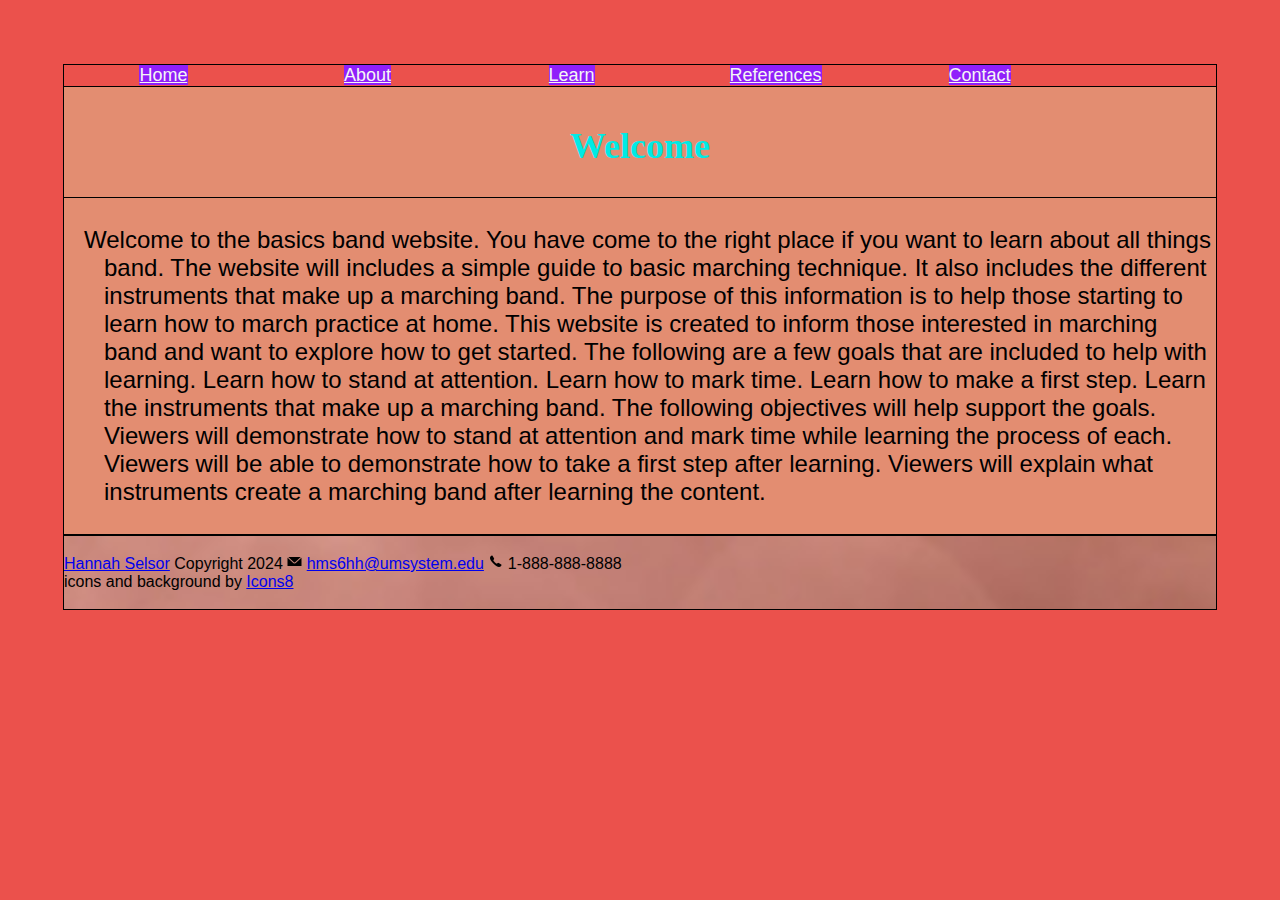
<file: islt_7310/index.html>
<!DOCTYPE html>
<html lang="en-US">
<head>
               <meta charset="utf-8">
               <title>Welcome</title>
               <link rel="stylesheet" href="style.css">
               <link rel="stylesheet" href="nav.css">
               <link type="image/png" sizes= "16x16" rel="icon" href="favicon.png"> 
</head>
<nav>
    <ul>
    <li><a href="index.html"> Home</a></li>
    <li><a href="about.html"> About</a></li>
    <li id="menu-learn">
        <a href="learn.html">Learn</a>
    <ul id="dropdown-learn">
    <li><a href="learn.html#section1">It's All About the Details</a></li>
    <li><a href="learn.html#section2">Let's Get Started</a></li>
    <li><a href="learn.html#section3">Instruments Up</a></li>
</ul>
</li>
    <li><a href="reflection"> References</a></li>
    <li><a href="contact"> Contact</a></li>
</ul>
</nav>
<main>
   <br> 
   <h1>Welcome</h1>
    <h1 id="welcome"></h1>
</main>
<body> 
    <main>
        <br><p>Welcome to the basics band website. You have come to the right place if you want to learn about all things band. The website will includes a simple guide to basic marching technique. It also includes the different instruments that make up a marching band. The purpose of this information is to help those starting to learn how to march practice at home. This website is created to inform those interested in marching band and want to explore how to get started. The following are a few goals that are included to help with learning. Learn how to stand at attention. Learn how to mark time. Learn how to make a first step. Learn the instruments that make up a marching band. The following objectives will help support the goals. Viewers will demonstrate how to stand at attention and mark time while learning the process of each. Viewers will be able to demonstrate how to take a first step after learning. Viewers will explain what instruments create a marching band after learning the content.</p><br>
    </main>
    </body>
    <footer>
        <br>
        <a href="mailto:hms6hh@umsystem.edu">Hannah Selsor</a> Copyright 2024 
        <img class="ico" src="images/icons8-email-30.png"> 
        <img class="icobig" src="images/icons8-email-30.png"> 
        <a href="mailto:hms6hh@umsystem.edu">hms6hh@umsystem.edu</a>
        <img class="ico" src="images/icons8-phone-30.png">
        <img class="icobig" src="images/icons8-phone-30.png">1-888-888-8888
        <br>
        icons and background by <a href="https://icons8.com">Icons8</a>
        <br>
        <br>
        </footer>   
</html>
</file>
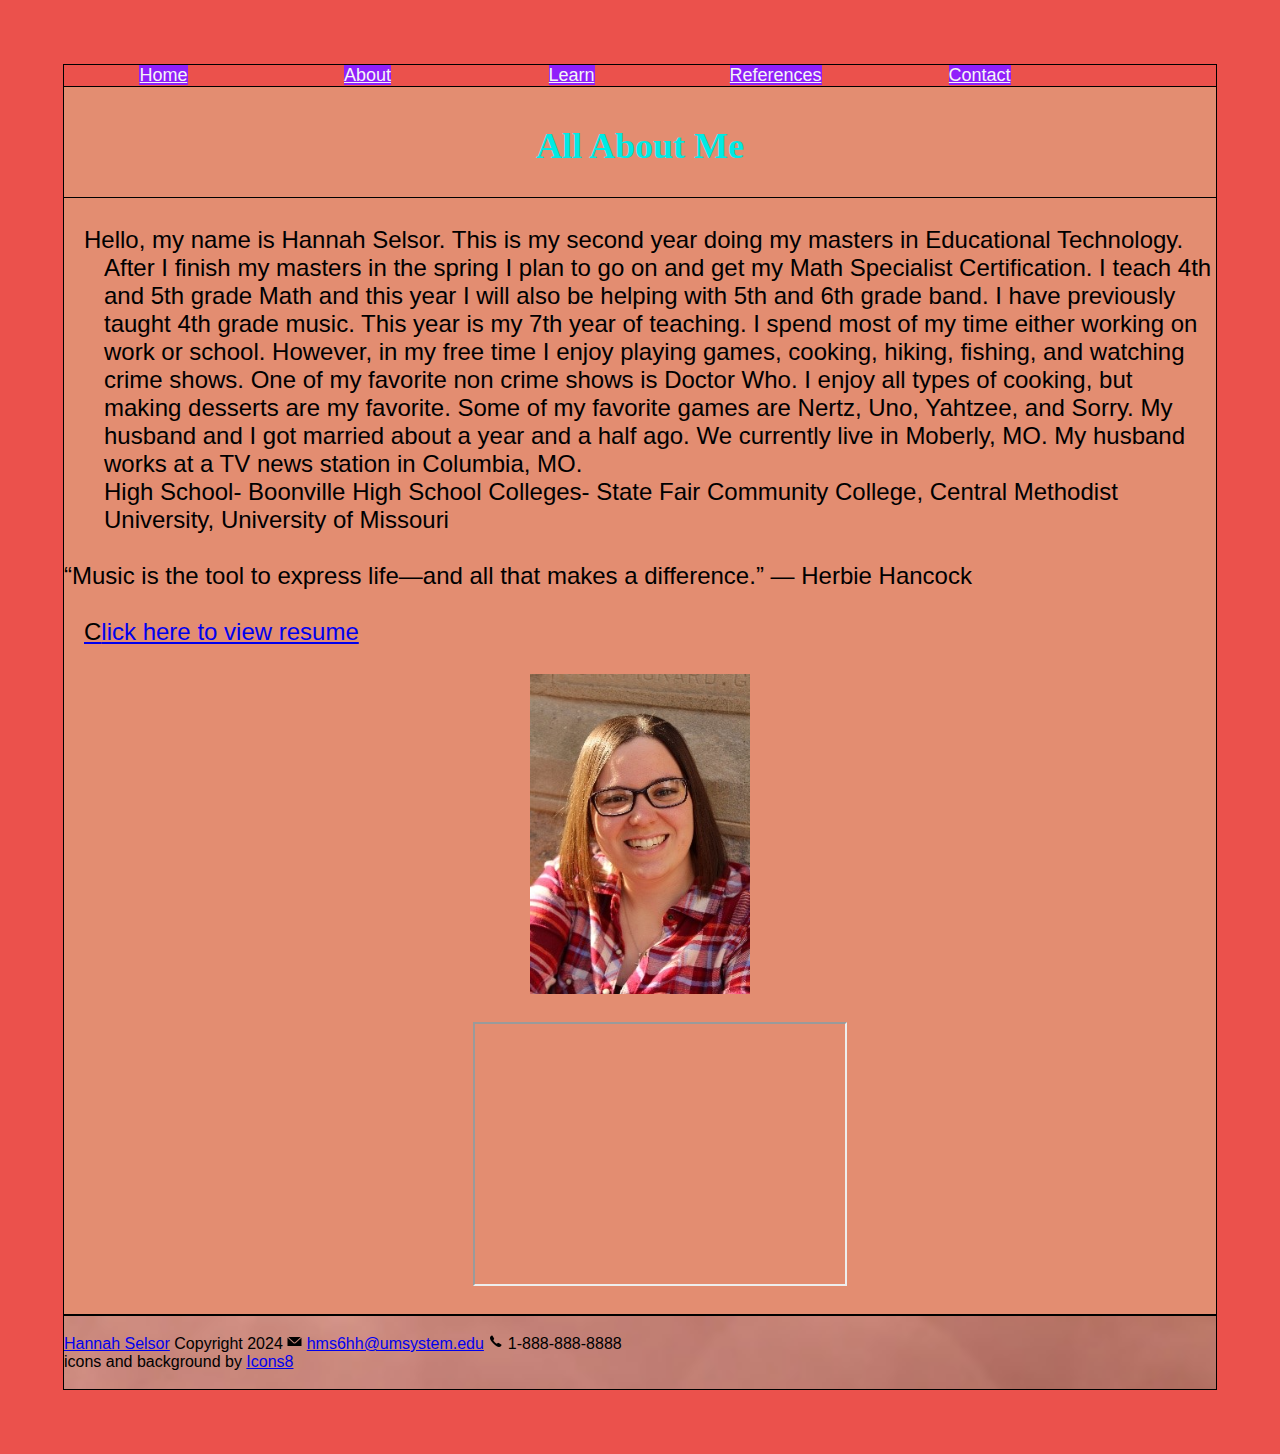
<file: islt_7310/about.html>
<!DOCTYPE html>
<html lang="en-US">
<head>
               <meta charset="utf-8">
               <title>About</title>
               <link rel="stylesheet" href="style.css">
               <link rel="stylesheet" href="nav.css">
</head>
<nav>
    <ul>
    <li><a href="index.html"> Home</a></li>
    <li><a href="about.html"> About</a></li>
    <li id="menu-learn">
        <a href="learn.html">Learn</a>
    <ul id="dropdown-learn">
        <li><a href="learn.html#section1">It's All About the Details</a></li>
        <li><a href="learn.html#section2">Let's Get Started</a></li>
        <li><a href="learn.html#section3">Instruments Up</a></li>
</ul>
</li>
    <li><a href="reflection"> References</a></li>
    <li><a href="contact"> Contact</a></li>
</ul>
</nav>
<main>
    <br>
<h1>All About Me</h1>
<h1 id="About Me"></h1>
</main>
<body>
        <main>
            <br> 
           <p> Hello, my name is Hannah Selsor. This is my second year doing my masters in Educational Technology. After I finish my masters in the spring I plan to go on and get my Math Specialist Certification. I teach 4th and 5th grade Math and this year I will also be helping with 5th and 6th grade band. I have previously taught 4th grade music. This year is my 7th year of teaching. I spend most of my time either working on work or school. However, in my free time I enjoy playing games, cooking, hiking, fishing, and watching crime shows. One of my favorite non crime shows is Doctor Who. I enjoy all types of cooking, but making desserts are my favorite. Some of my favorite games are Nertz, Uno, Yahtzee, and Sorry. My husband and I got married about a year and a half ago. We currently live in Moberly, MO. My husband works at a TV news station in Columbia, MO.
            <br>High School- Boonville High School
            Colleges- State Fair Community College, Central Methodist University, University of Missouri 
            <br>
            <br>
           <p><blockquote>“Music is the tool to express life—and all that makes a difference.” — Herbie Hancock</blockquote><br></p>
            <p><a href="Selsor resume.pdf" target="_blank"> Click here to view resume</a></p><br>
            <img style="display: block; margin-left: auto; margin-right: auto;" src = "images/me.jpg"
      width="220px"
      height="320px">
      <br>
        </p>
        <p><iframe width="370" height="260" style="display: block; margin-left: auto; margin-right: auto;" src="https://www.youtube.com/embed/ZNY65U8g_6c?si=mt4NwP1VYFmZucNp"title="YouTube video player"></iframe></p>
        <br>
        </main>
    </body>
    <footer>
        <br>
        <a href="mailto:hms6hh@umsystem.edu">Hannah Selsor</a> Copyright 2024 
        <img class="ico" src="images/icons8-email-30.png"> 
        <img class="icobig" src="images/icons8-email-30.png"> 
        <a href="mailto:hms6hh@umsystem.edu">hms6hh@umsystem.edu</a>
        <img class="ico" src="images/icons8-phone-30.png">
        <img class="icobig" src="images/icons8-phone-30.png">1-888-888-8888
        <br>
        icons and background by <a href="https://icons8.com">Icons8</a>
        <br>
        <br>
        </footer>
</html>
</file>
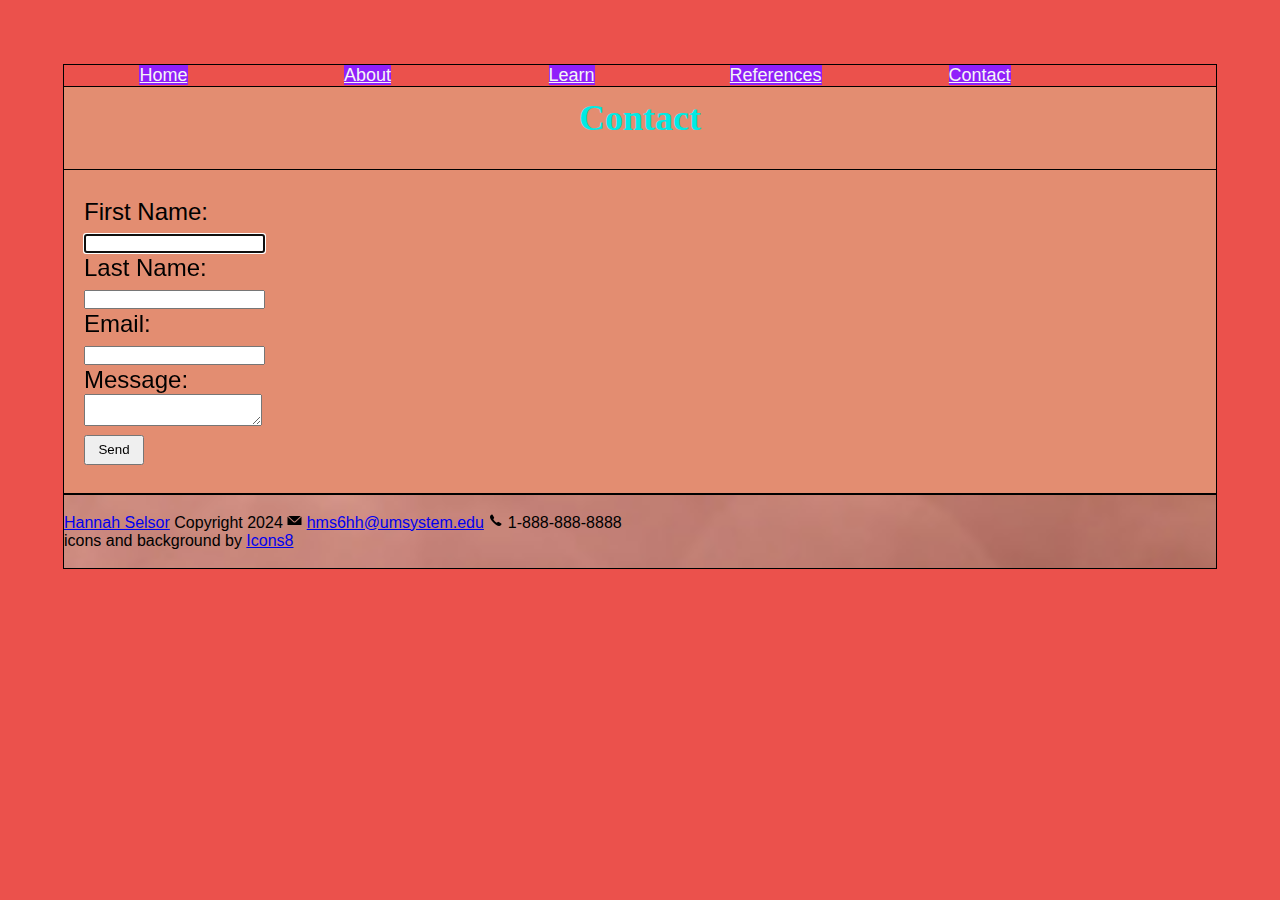
<file: islt_7310/contact.html>
<!DOCTYPE html>
<html lang="en-US">
<head>
               <meta charset="utf-8">
               <title>Contact</title>
               <link rel="stylesheet" href="style.css">
               <link rel="stylesheet" href="nav.css">
</head>
<nav>
    <ul>
    <li><a href="index.html"> Home</a></li>
    <li><a href="about.html"> About</a></li>
    <li id="menu-learn">
        <a href="learn.html">Learn</a>
    <ul id="dropdown-learn">
    <li><a href="learn.html#section1">It's All About the Details</a></li>
    <li><a href="learn.html#section2">Let's Get Started</a></li>
    <li><a href="learn.html#section3">Instruments Up</a></li>
</ul>
</li>
    <li><a href="reflection"> References</a></li>
    <li><a href="contact"> Contact</a></li>
</ul>
</nav>
<body>
    <main>
        <h1>Contact</h1>
        <h1 id="contact"></h1>
    </main>
        <main>
        <br><form action="mailto:hms6hh@umsystem.edu&Subject=Educational%20Website%20Contact" method=”POST” enctype=”text/plain”>
            <label style=margin-left:20px; for="firstname">First Name:</label> 
           <br> <input style=margin-left:20px; type="text" id="firstname" autofocus required>
            <br>
            <label style=margin-left:20px; for="lastname">Last Name:</label> 
           <br> <input style=margin-left:20px; type="text" id="lastname" autofocus required>
            <br>
            <label style=margin-left:20px; for="email">Email:</label> 
           <br> <input style=margin-left:20px; type="email" id="email" autofocus required>
            <br>
            <label style=margin-left:20px; for="message">Message:</label> 
            <br><textarea style=margin-left:20px; id=”message” rows=”10″ cols=”40″ autocorrect autofocus required></textarea>
            <br> 
            <input style=margin-left:20px;height:30px;width:60px; type="submit" value="Send"><br><br>
        </form>
    </main>
</body>
<footer>
    <br>
    <a href="mailto:hms6hh@umsystem.edu">Hannah Selsor</a> Copyright 2024 
    <img class="ico" src="images/icons8-email-30.png"> 
    <img class="icobig" src="images/icons8-email-30.png"> 
    <a href="mailto:hms6hh@umsystem.edu">hms6hh@umsystem.edu</a>
    <img class="ico" src="images/icons8-phone-30.png">
    <img class="icobig" src="images/icons8-phone-30.png">1-888-888-8888
    <br>
    icons and background by <a href="https://icons8.com">Icons8</a>
    <br>
    <br>
    </footer>
</html>
</file>
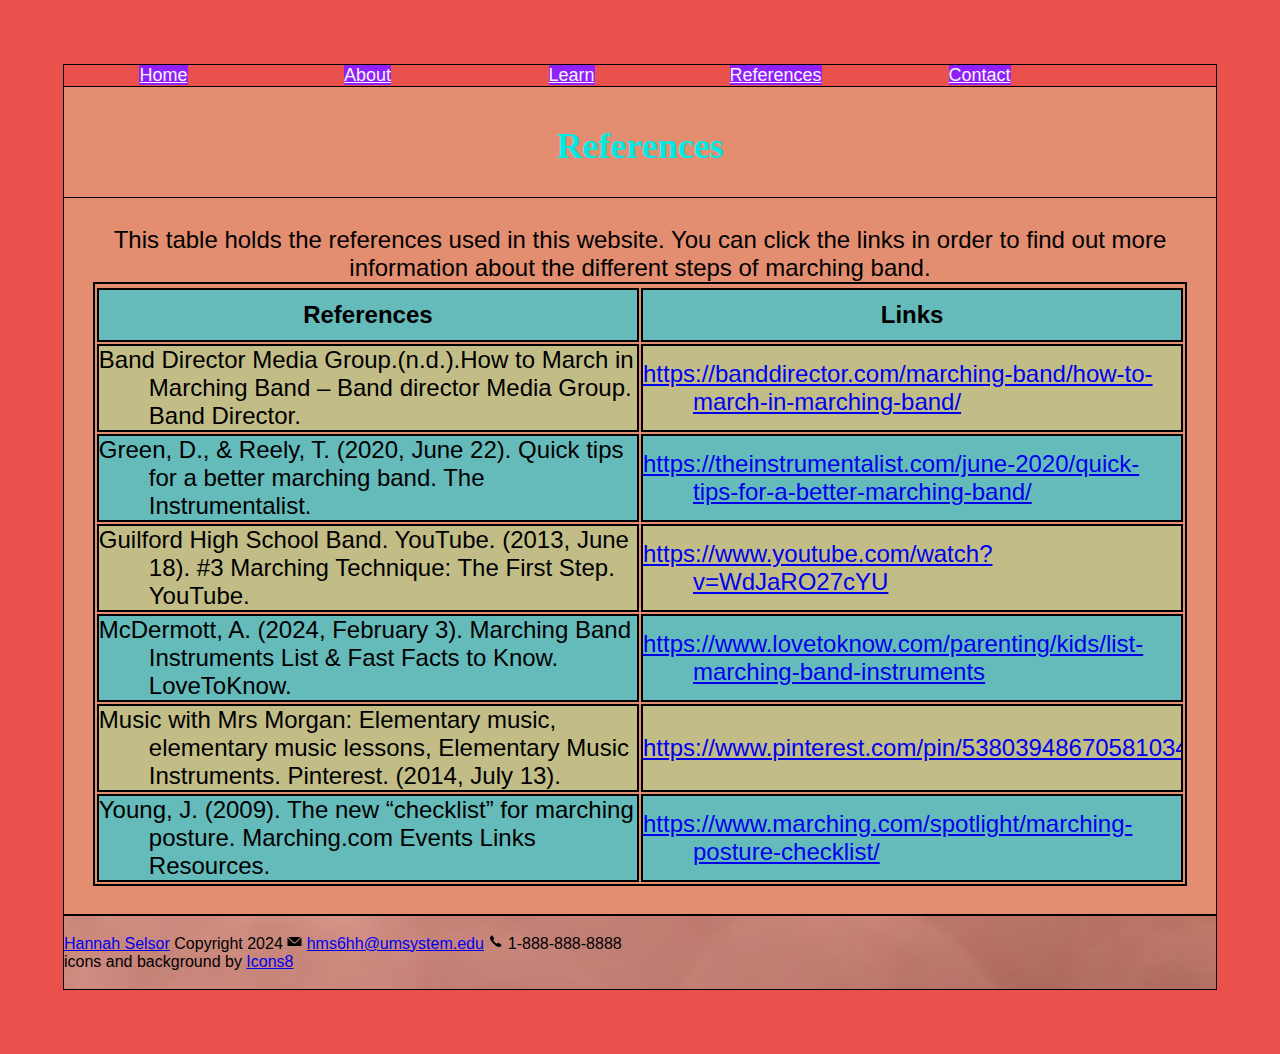
<file: islt_7310/reflection.html>
<!DOCTYPE html>
<html lang="en-US">
<head>
               <meta charset="utf-8">
               <title>Reference Page</title>
               <link rel="stylesheet" href="style.css">
               <link rel="stylesheet" href="nav.css">
</head>
<nav>
    <ul>
    <li><a href="index.html"> Home</a></li>
    <li><a href="about.html"> About</a></li>
    <li id="menu-learn">
        <a href="learn.html">Learn</a>
    <ul id="dropdown-learn">
        <li><a href="learn.html#section1">It's All About the Details</a></li>
        <li><a href="learn.html#section2">Let's Get Started</a></li>
        <li><a href="learn.html#section3">Instruments Up</a></li>
</ul>
</li>
    <li><a href="reflection"> References</a></li>
    <li><a href="contact"> Contact</a></li>
</ul>
</nav>
<main>
    <br>
<h1>References</h>
<h1 id="references"></h1>
</main>
<body>
    <main>
        <br>
        <table>
            <tr>
                <caption>This table holds the references used in this website. You can click the links in order to find out more information about the different steps of marching band.</caption>
                <th>References</th>
            <th>Links</th>
            </tr>
            <tr>
            <td>Band Director Media Group.(n.d.).How to March in Marching Band – Band director Media Group. Band Director.</td>
            <td><a href="https://banddirector.com/marching-band/how-to-march-in-marching-band/" target="_blank">https://banddirector.com/marching-band/how-to-march-in-marching-band/</a></td>
            </tr>
            <td>Green, D., & Reely, T. (2020, June 22). Quick tips for a better marching band. The Instrumentalist.</td>
            <td><a href="https://theinstrumentalist.com/june-2020/quick-tips-for-a-better-marching-band/" target="_blank">https://theinstrumentalist.com/june-2020/quick-tips-for-a-better-marching-band/</a></td>
            <tr>
            <td>Guilford High School Band. YouTube. (2013, June 18). #3 Marching Technique: The First Step. YouTube.</td>
            <td><a href="https://www.youtube.com/watch?v=WdJaRO27cYU" target="_blank">https://www.youtube.com/watch?v=WdJaRO27cYU</a></td>
            </tr>
            <tr>
            <td>McDermott, A. (2024, February 3). Marching Band Instruments List & Fast Facts to Know. LoveToKnow.</td>
            <td><a href="https://www.lovetoknow.com/parenting/kids/list-marching-band-instruments" target="_blank">https://www.lovetoknow.com/parenting/kids/list-marching-band-instruments</a></td>
            </tr>
            <tr>
            <td>Music with Mrs Morgan: Elementary music, elementary music lessons, Elementary Music Instruments. Pinterest. (2014, July 13).</td>
            <td><a href="https://www.pinterest.com/pin/538039486705810342/" target="_blank">https://www.pinterest.com/pin/538039486705810342/</a></td>
            </tr>
            <tr>
            <td>Young, J. (2009). The new “checklist” for marching posture. Marching.com Events Links Resources.</td> 
            <td><a href="https://www.marching.com/spotlight/marching-posture-checklist/" target="_blank">https://www.marching.com/spotlight/marching-posture-checklist/</a></td>
            </tr>
            </table>
 <br>
    </main>
</body>
<footer>
    <br>
    <a href="mailto:hms6hh@umsystem.edu">Hannah Selsor</a> Copyright 2024 
    <img class="ico" src="images/icons8-email-30.png"> 
    <img class="icobig" src="images/icons8-email-30.png"> 
    <a href="mailto:hms6hh@umsystem.edu">hms6hh@umsystem.edu</a>
    <img class="ico" src="images/icons8-phone-30.png">
    <img class="icobig" src="images/icons8-phone-30.png">1-888-888-8888
    <br>
    icons and background by <a href="https://icons8.com">Icons8</a>
    <br>
    <br>
    </footer>
</html>
</file>
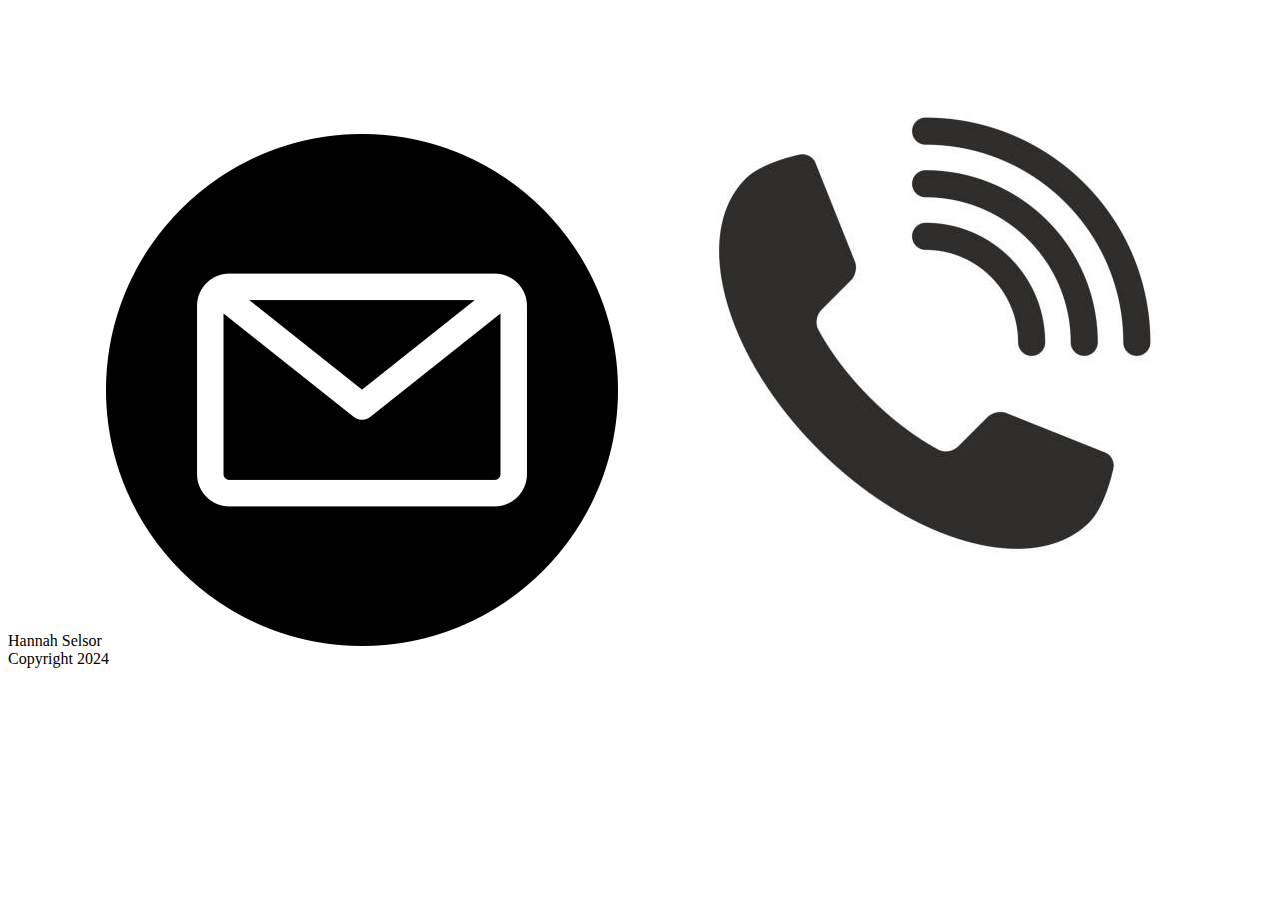
<file: islt_7310/selsor_template.html>
<!DOCTYPE html>
<html lang="en-US">
<head>
               <meta charset="utf-8">
               <title>Page Title</title>
</head>
<body>
    <main>
        <p></p>
    </main>
    <nav></nav>
    <footer><br>Hannah Selsor <img src = "images/email.jpg" alt="hms6hh@umsystem.edu"> <img src= "images/phone.jpg" alt="1-888-888-8888"> Copyright 2024</footer><br>

</body>
</html>
</file>
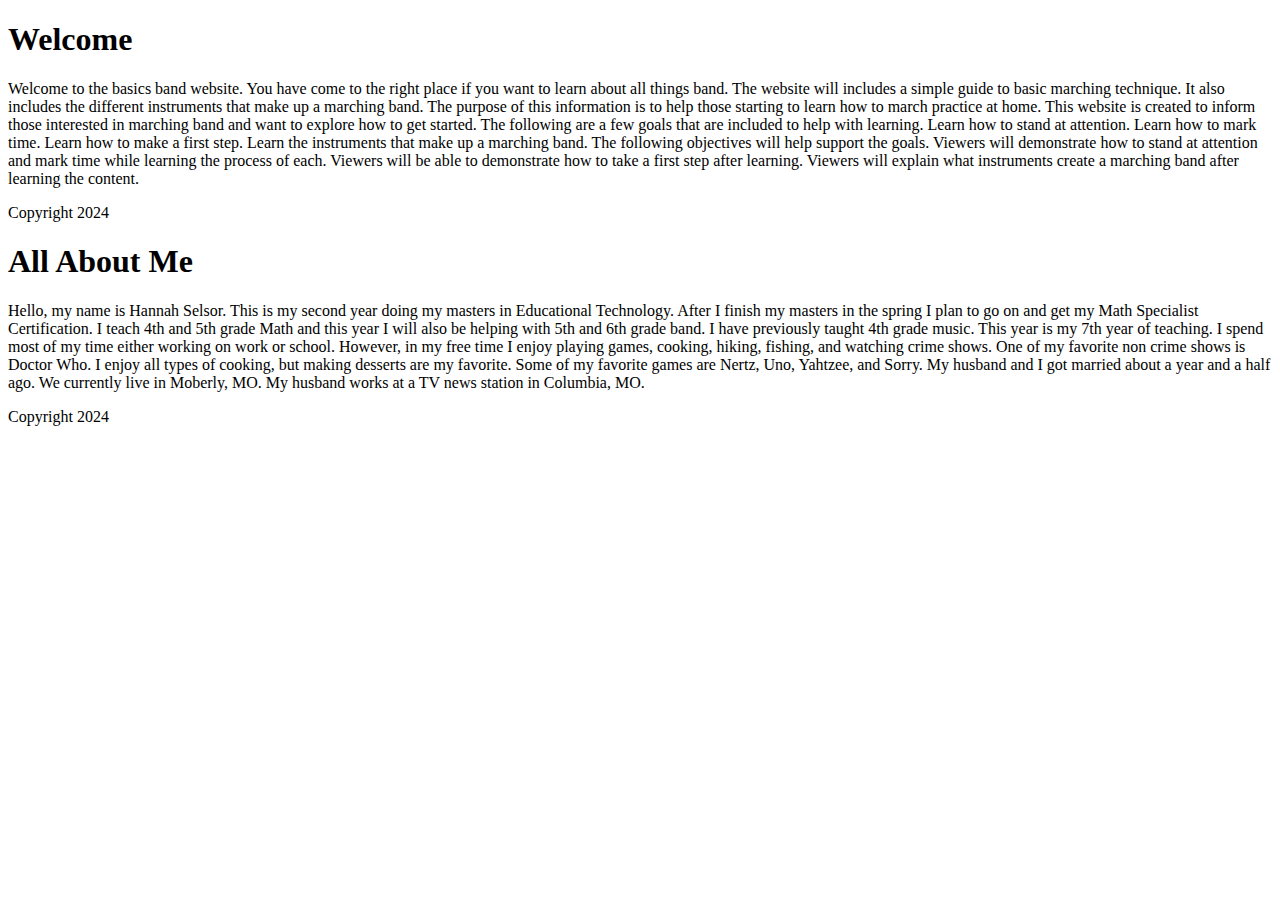
<file: islt_7310/syntax.html>
<!DOCTYPE html>
<html lang="en-US">
<head>
    <metacharset="utf-8">
    <title>Welcome</title>
<body>
    <main> 
        <h1>Welcome</h1>
       <p>Welcome to the basics band website. You have come to the right place if you want to learn about all things band. The website will includes a simple guide to basic marching technique. It also includes the different instruments that make up a marching band. The purpose of this information is to help those starting to learn how to march practice at home. This website is created to inform those interested in marching band and want to explore how to get started. The following are a few goals that are included to help with learning. Learn how to stand at attention. Learn how to mark time. Learn how to make a first step. Learn the instruments that make up a marching band. The following objectives will help support the goals. Viewers will demonstrate how to stand at attention and mark time while learning the process of each. Viewers will be able to demonstrate how to take a first step after learning. Viewers will explain what instruments create a marching band after learning the content.  </p>
    </main>
    <nav></nav>
    <footer>Copyright 2024</footer>
</body>
</html>
<!DOCTYPE html>
<html lang="en-US">
<head>
    <metacharset="utf-8">
    <title>about</title>
<body>
    <main> 
        <h1>All About Me</h1>
        <nav></nav>
       <p> Hello, my name is Hannah Selsor. This is my second year doing my masters in Educational Technology. After I finish my masters in the spring I plan to go on and get my Math Specialist Certification. I teach 4th and 5th grade Math and this year I will also be helping with 5th and 6th grade band. I have previously taught 4th grade music. This year is my 7th year of teaching. I spend most of my time either working on work or school. However, in my free time I enjoy playing games, cooking, hiking, fishing, and watching crime shows. One of my favorite non crime shows is Doctor Who. I enjoy all types of cooking, but making desserts are my favorite. Some of my favorite games are Nertz, Uno, Yahtzee, and Sorry. My husband and I got married about a year and a half ago. We currently live in Moberly, MO. My husband works at a TV news station in Columbia, MO.</p>
    </main>
    <footer>Copyright 2024</footer>
</body>
</html>
</file>
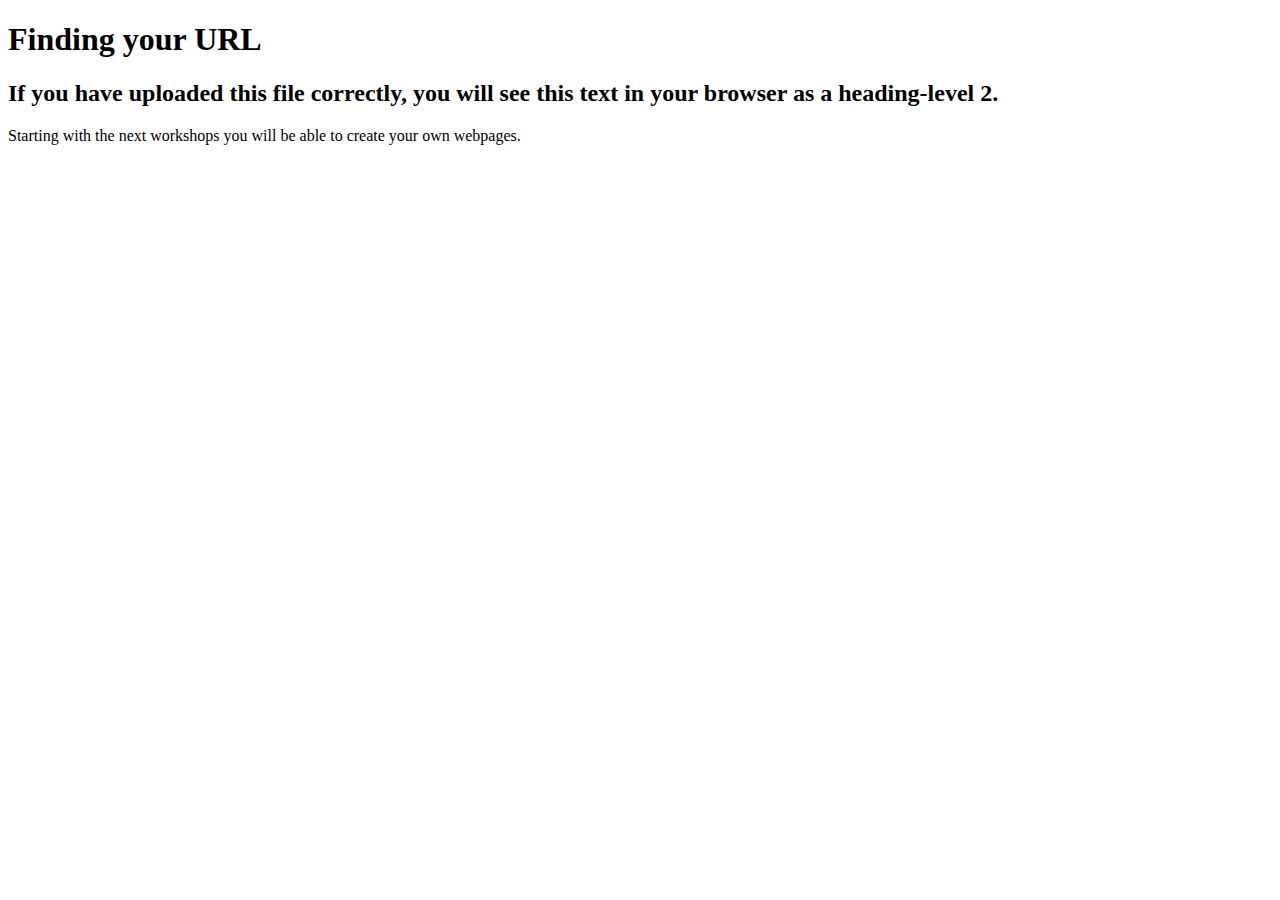
<file: islt_7310/test.html>
<!DOCTYPE html>
<html>
    
    <head>
        <meta charset="utf-8">
       <title>Finding Your URL</title>
        <meta name="description" content="Finding your URL in GitHub">
    </head>
    <body>
        
        <h1>Finding your URL</h1>
        <h2>If you have uploaded this file correctly, you will see this text in your browser as a heading-level 2.</h2>
        
        <p>
            Starting with the next workshops you will be able to create your own webpages.
        </p>
        
    
    </body>
</html>
</file>
<file: islt_7310/style.css>
h1 {color: #00EAE5; text-align: center;} 

@media screen and (min-width: 320px)
{ 

/*entire page style*/
* {margin: 0; padding:0;}
body {margin:5% auto; width: 100%; border: 0px solid black; font-size: xx-large; font-family: Arial; background-color: #EB514C;}

nav {border-bottom: 1px solid black; font-size: xx-large; font-family: Arial}
header {border-bottom: 1px solid black;background-color: #E38D71;}
main{border-bottom: 0px solid black; background-color: #E38D71;}
footer { border-top: 1px solid black; clear: both; font-size: small; font-family: Arial; background-image: url(./images/backgrounds.jpg); background-repeat:no-repeat; background-size:cover;}

h1 {padding: 10px; font-size: 44pt; font-family: Georgia; background-color: #E38D71;}

table {
   table-layout:fixed;
   width: 90%;
   border: 1px solid black;
 }
 
 td {
   border: 1px solid black;
   overflow: hidden;
   white-space: wrap;
 }
}

 @media screen and (min-width: 1024px)
{

/*entire page style*/
* {margin: 0; padding:0;}
body {margin:5% auto; width: 90%; border: 1px solid black; font-size: x-large; font-family: Arial; background-color: #EB514C;}

nav {border-bottom:1px solid black; font-size: large; font-family: Arial}
header {border-bottom: 1px solid black; background-color: #E38D71;}
main{border-bottom: 1px solid black; background-color: #E38D71;}
footer { border-top: 1px solid black; clear: both; font-size: medium; font-family: Arial; background-image: url(./images/backgrounds.jpg); background-repeat:no-repeat; background-size:cover;}
h1 {padding: 10px; font-size: 27pt; font-family: Georgia; background-color: #E38D71;}

table {
   table-layout:fixed;
   width: 95%;
   border: 1px solid black;
 }
 
 td {
   border: 1px solid black;
   overflow: hidden;
   white-space: normal;
 }
}


@media print {
    *{margin: 1%;}
 h1 {color: black; font-family: Georgia;}
 p {color: black; font-family: serif;}
 ul {color: black; font-family: serif;}
 blockquote {color: black; font-family: serif;}
 footer {color: black; font-family: serif;}
 nav {display: none;}
}

.ico
{
width:15px;height:15px
}

.icobig
{
position:absolute;
width:0;
-webkit-transition:width 0.3px linear 0s;
transition:width 0.3s linear 0s; z-index:10;
}

.ico:hover + .icobig
{
width:50px;
}

table {
   border: 2px solid black;
   margin-left: auto;
   margin-right: auto;
 }
th, td {
    border: 2px solid black;
 }

 th{
    padding: 1%
 }
 
td{
    text-indent:-50px;
    padding-left: 50px;
 }
td :first-letter{
    text-indent:-30px;
    padding-left:30px;
 }
 tr:nth-child(odd){
    background-color: rgb(101, 186, 186);
 }
 tr:nth-child(even){
    background-color: rgb(194, 189, 135);
 }
</file>
<file: islt_7310/nav.css>
ul li{
  display: inline-block;
  border: 0px dashed;
  text-decoration: underline;
  text-align: center;
  Width: 199px;
  list-style-type: none;
  padding: 0px 0px 0px 0px;
  margin-top: 0;
  margin-left: 0px;
  position: relative;
}
nav a:link{
    background-color: #901FFA;}
nav a:hover, nav a:focus{
    background-color:#901FFA;}
nav a:active{
    background-color:aquamarine;}
nav ul>li ul {
    position: absolute;
    margin-top: 0;
    display: none;
}
ul a {
  color: whitesmoke;
}
p::first-letter {
    color: black;
    text-indent: -20px;
    padding-left: 20px
  }
  p{
    text-indent: -40px;
    padding-left: 40px;
  }

#dropdown-learn{
    display: none;
  }
#menu-learn:hover #dropdown-learn{
    display: block;
    float: left;
  }
</file>
